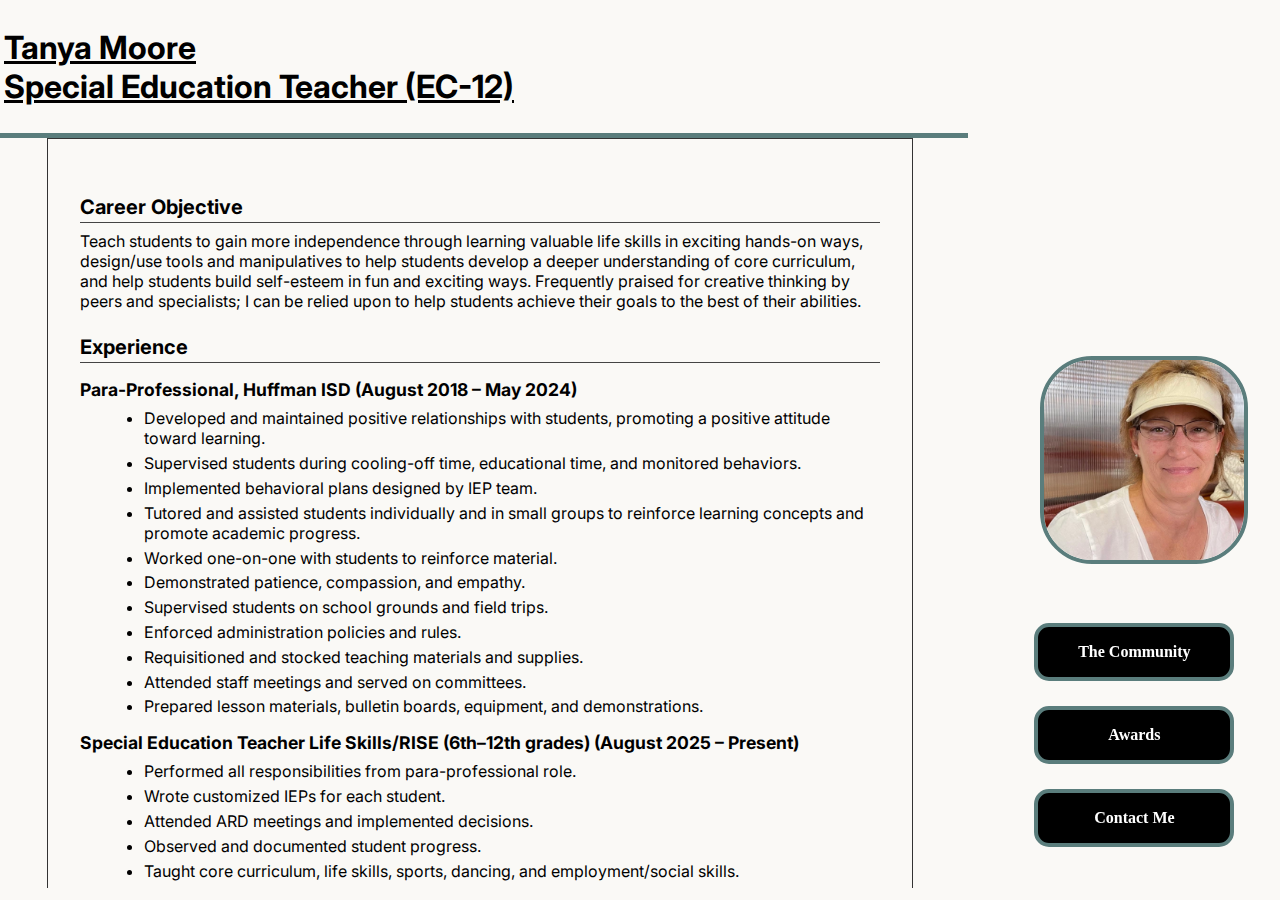
<file: index.html>
<!DOCTYPE html>
<html lang="en">
<head>
    <meta charset="UTF-8">
    <meta name="viewport" content="width=device-width, initial-scale=1.0">
    <title>Document</title>
    <link rel="preconnect" href="https://fonts.googleapis.com">
    <link rel="preconnect" href="https://fonts.gstatic.com" crossorigin>
    <link href="https://fonts.googleapis.com/css2?family=Inter:ital,opsz,wght@0,14..32,100..900;1,14..32,100..900&display=swap" rel="stylesheet">
    <style>
        
  body {
  background-color: #faf9f6;
  margin: 0;
}

.align-me{
  align-content: center;
}

/* Desktop Heading */
#heading {
  width: 75vw;
  height: 125px;
  font-family: "Inter", sans-serif;
  background-color: #faf9f6;
  text-decoration: underline;
  position: static;
  left: 1rem;
  top: 1rem;
  padding: 0.25rem;
  border-bottom: solid #5a7d7c 5px;
  z-index: 1;
}

/* Desktop Resume */
#resume {
  width: 75vw;
  max-height: calc(100vh - 150px);
  overflow-y: auto;
  font-family: "Inter", sans-serif;
  background-color: #faf9f6;
  position: static;
  left: 1rem;
  bottom: 0;
  top: 10rem;
  margin: 0;
}

/* Desktop Buttons */
.button-container {
  position: fixed;
  width: 160px;
  right: 5.5rem;
  bottom: 3rem;
  display: inline-block;
  margin: 0;
}

.peek-button {
  display: inline-block;
  width: 10rem;
  padding: 1rem;
  background-color:black;
  border: 4px solid #5a7d7c;
  border-radius: 15px;
  color: white;
  text-decoration: none;
  font-weight: 900;
  font-size: 1rem;
  cursor: pointer;
  text-align: center;
  position: relative;
  top: 20px;
  left: 1.5%;
  margin-bottom: 25px;
  transition: transform 0.2s;
  word-wrap: break-word;
  white-space: normal;
}

.peek-button:hover {
  transform: scale(1.1);
  background-color: #5a7d7c;
  border: solid black 4px;
}

/* Desktop Images */
.pics {
  position: absolute;
  right: 1rem;
  bottom: 20rem;
  width: 15rem;
  display: flex;
  justify-content: center;
  flex-wrap: wrap;
  margin-top: 2rem; /* space below buttons */
}

.pics img {
  width: 200px;
  height: 200px;
  border: solid #5a7d7c 4px;
  border-radius: 25%;
  object-fit: cover;
  margin: 1rem;
}

/* Shared image styles */
#selfie{
  display: inline-block;
  width: 200px;
  height: 200px;
  border: solid #5a7d7c 4px;
  border-radius: 25%;
  object-fit: cover;
  margin:1rem; /* spacing between images */
}



/* Resume Content */
#resumeactual {
  max-width: 800px;
  margin: 0 auto;
  padding: 2rem;
  border: 1px solid #333;
}

h1, h2, h3, h4 {
  margin-top: 1.5rem;
  margin-bottom: 0.5rem;
  color: #000;
}

h1 { font-size: 2rem; text-decoration: underline; }
h2 { font-size: 1.5rem; font-weight: bold; }
h3 { font-size: 1.25rem; border-bottom: 1px solid #444; padding-bottom: 0.2rem; }
h4 { font-size: 1.1rem; font-weight: bold; margin-top: 1rem; }

p { margin: 0.5rem 0; }
ul { margin: 0.5rem 0 1rem 1.5rem; }
ul li { margin-bottom: 0.3rem; }

/* 🔥 Mobile adjustments */
@media (max-width: 768px) {
  .button-container {
    position: static;
    width: 100%;
    display: flex;
    flex-wrap: wrap;
    justify-content: center;
    margin: 0.5rem auto 1rem auto;
    z-index: 100;
  }

  .peek-button {
    display: flex;
    justify-content: center;
    align-items: center;
    flex: 1 1 80%;
    max-width: 300px;
    padding: 0.75rem;
    margin: 0.5rem;
  }

  .pics {
    position: static;           /* allow normal flow */
    display: flex;
    flex-direction: block;     /* stack vertically if needed */
    align-items: center;
    width: 100%;
    margin: 1rem auto;
  }

  .pics img {
    width: 75%;
    max-width: 150px;
    height: 150px;
    margin: 0.5rem auto;
  }

  #heading, #resume {
    position: static;
    width: 90%;
    margin: 0 auto 1rem auto;
  }
}


     
    </style>
</head>
<body>
  <div class="align-me">
    <div class="button-container">
      <a class="peek-button" href="./community.html">The Community</a>
      <a class="peek-button" href="./awards.html">Awards </a>
      <a class="peek-button" href="./contactme.html">Contact Me </a>
    </div> 

     <div class="pics">
        <img class="pic" id="selfie" src="./selfie.jpg" alt="Photo of Ms.Moore">
        
    </div>
    </div>


    <div id="heading">
        <h1>Tanya Moore<br>Special Education Teacher (EC-12)</h1>
    </div>

   

    <div id="resume">
       
<div id="resumeactual">
  <h3>Career Objective</h3>
  <p>
    Teach students to gain more independence through learning valuable life skills in exciting hands-on ways, design/use tools and manipulatives to help students develop a deeper understanding of core curriculum, and help students build self-esteem in fun and exciting ways. Frequently praised for creative thinking by peers and specialists; I can be relied upon to help students achieve their goals to the best of their abilities.
  </p>

  <h3>Experience</h3>
  <h4>Para-Professional, Huffman ISD (August 2018 – May 2024)</h4>
  <ul>
    <li>Developed and maintained positive relationships with students, promoting a positive attitude toward learning.</li>
    <li>Supervised students during cooling-off time, educational time, and monitored behaviors.</li>
    <li>Implemented behavioral plans designed by IEP team.</li>
    <li>Tutored and assisted students individually and in small groups to reinforce learning concepts and promote academic progress.</li>
    <li>Worked one-on-one with students to reinforce material.</li>
    <li>Demonstrated patience, compassion, and empathy.</li>
    <li>Supervised students on school grounds and field trips.</li>
    <li>Enforced administration policies and rules.</li>
    <li>Requisitioned and stocked teaching materials and supplies.</li>
    <li>Attended staff meetings and served on committees.</li>
    <li>Prepared lesson materials, bulletin boards, equipment, and demonstrations.</li>
  </ul>

  <h4>Special Education Teacher Life Skills/RISE (6th–12th grades) (August 2025 – Present)</h4>
  <ul>
    <li>Performed all responsibilities from para-professional role.</li>
    <li>Wrote customized IEPs for each student.</li>
    <li>Attended ARD meetings and implemented decisions.</li>
    <li>Observed and documented student progress.</li>
    <li>Taught core curriculum, life skills, sports, dancing, and employment/social skills.</li>
    <li>Devised individualized strategies for reinforcing material based on student needs.</li>
    <li>Provided positive, nurturing support for students’ physical, personal, and emotional needs.</li>
    <li>Promoted a positive, fun, and safe learning environment.</li>
    <li>Led team members by example; encouraged teamwork and never assigned tasks I wouldn’t do myself.</li>
  </ul>

  <h3>State Certifications</h3>
  <ul>
    <li>Special Education EC-12, April 2025</li>
    <li>Pedagogy and Professional Responsibilities, July 2025</li>
  </ul>

  <h3>Extra-Curricular Activities</h3>
  <ul>
    <li>Student school dance program</li>
    <li>Student softball league</li>
    <li>Students’ FFA projects</li>
    <li>Grieving Momma’s Counseling</li>
    <li>EMET Church Women’s Ministry</li>
    <li>SHSU Alumni events</li>
  </ul>

  <h3>Awards & Honors</h3>
  <ul>
    <li>President’s List @ LoneStar College System and Academic Excellence 4.0 GPA</li>
    <li>Phi Theta Kappa Honor Society</li>
    <li>Dean’s List @ Sam Houston State University and Academic Excellence 4.0 GPA</li>
    <li>Honor Society memberships: KDP Delta Theta Chapter SHSU, Golden Key International Honor Society, The National Society of Collegiate Scholars, HonorSociety.ORG, and The Society for Collegiate Leadership & Achievement</li>
  </ul>

  <h3>Certifications & Professional Development</h3>
  <ul>
    <li>Mental Health First Aid USA</li>
    <li>Heartsaver Pediatric First Aid CPR AED</li>
    <li>Life Skills Institute Year 1 Foundation</li>
    <li>Role of Sensory Skills in Education</li>
    <li>SHSU PLT Walk in The Forest Workshop</li>
    <li>Seizure Training for School Personnel v3.0</li>
    <li>Personal Insights into Digital Data Collection</li>
    <li>Child Find: Standards-Based IEP Process Training</li>
    <li>SHSU Autism Research and Education (SHARE) Workshop Series</li>
    <li>Collaborative Partnerships Through Inclusive Classrooms</li>
    <li>STAAR ALT 2 Participation Roadmap Criteria & Considerations</li>
    <li>Google Certified Educator</li>
    <li>Dyslexia: A Step Toward IEP Quality and Rigor</li>
    <li>Ethics, FERPA, Sexual Harassment, Cybersecurity Awareness, Title IX Compliance</li>
    <li>2024 Quizlet Unconference for Teachers</li>
    <li>Special Education Instructional Conference (Summer 2025)</li>
  </ul>

  <h3>Personal Skills & Attributes</h3>
  <ul>
    <li>Calm, patient demeanor</li>
    <li>Enthusiastic and passionate about teaching</li>
    <li>Effective communicator</li>
    <li>Strong work ethic and dependable</li>
    <li>Positive reinforcement methods</li>
    <li>Promotes social and emotional development</li>
    <li>Motivates and inspires students</li>
    <li>Team player who leads by example</li>
  </ul>
</div>


</h2>
    </div>    


</body>
</html>
</file>
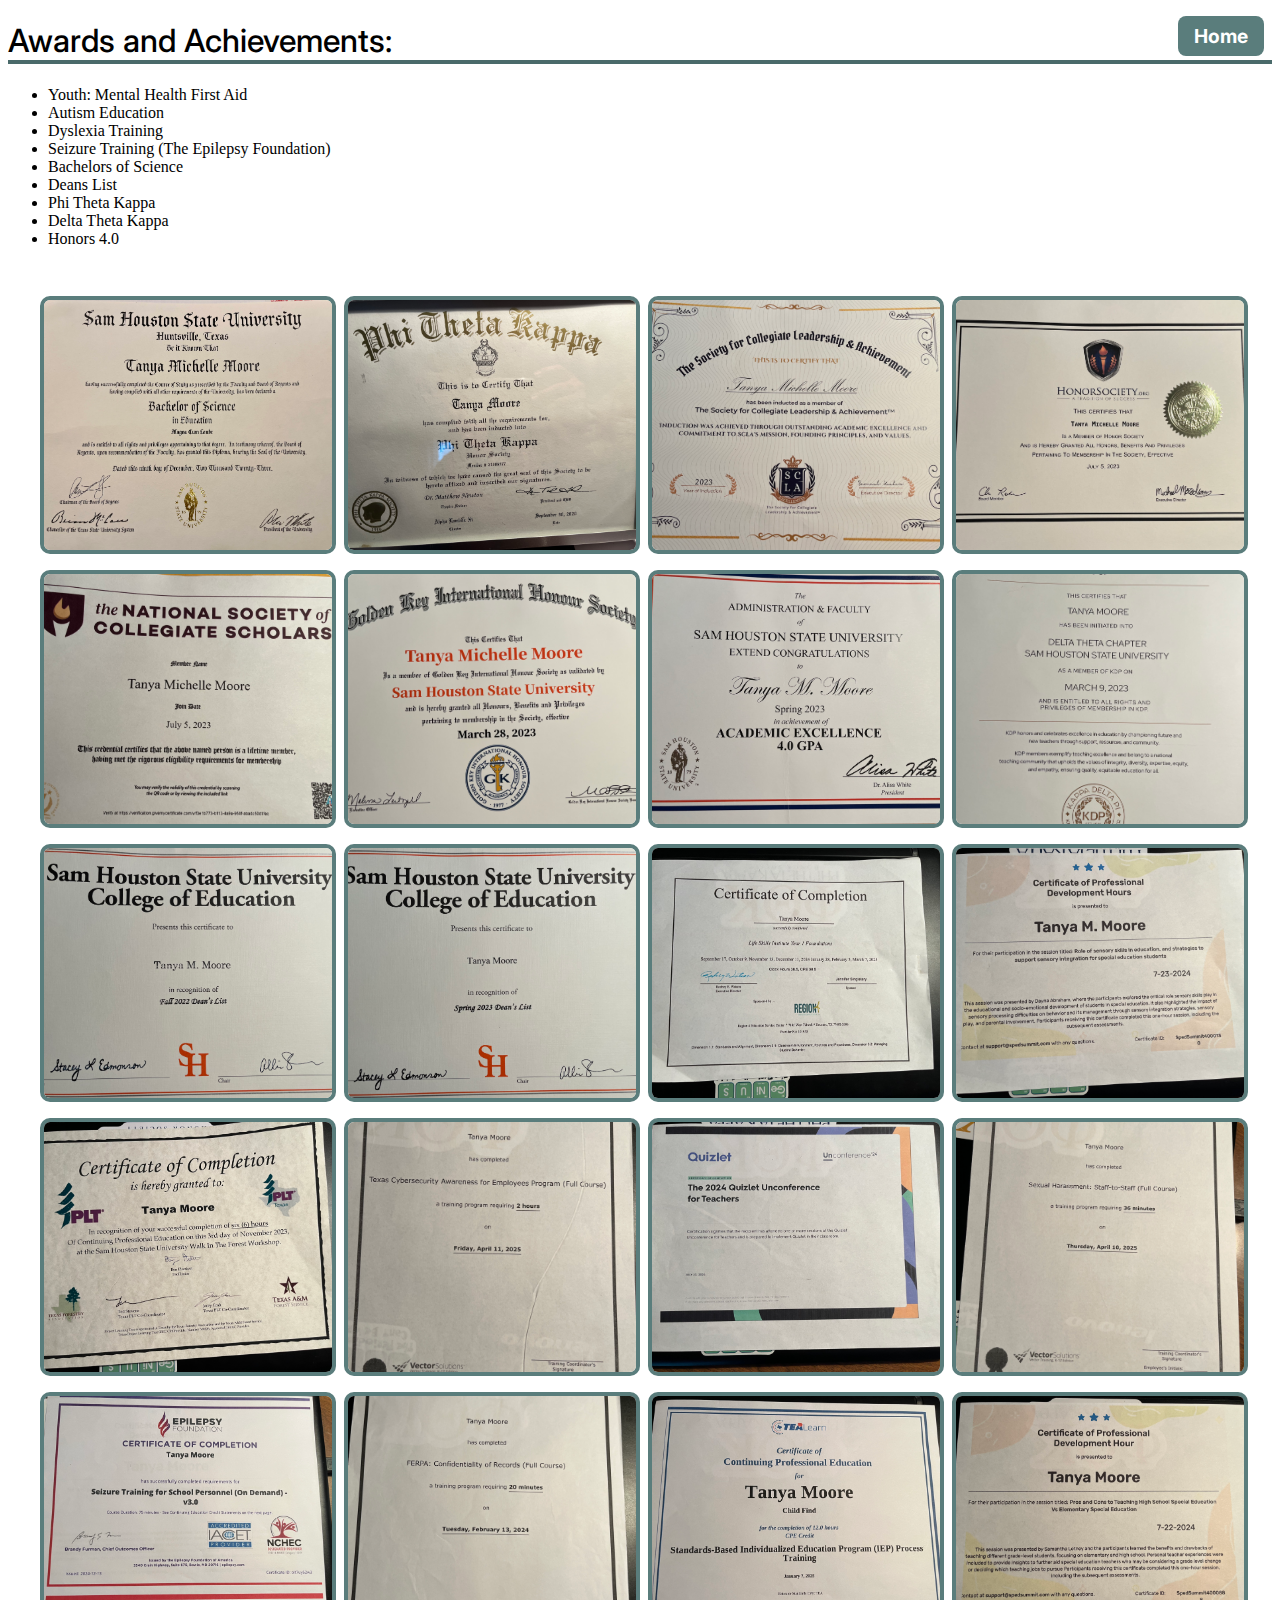
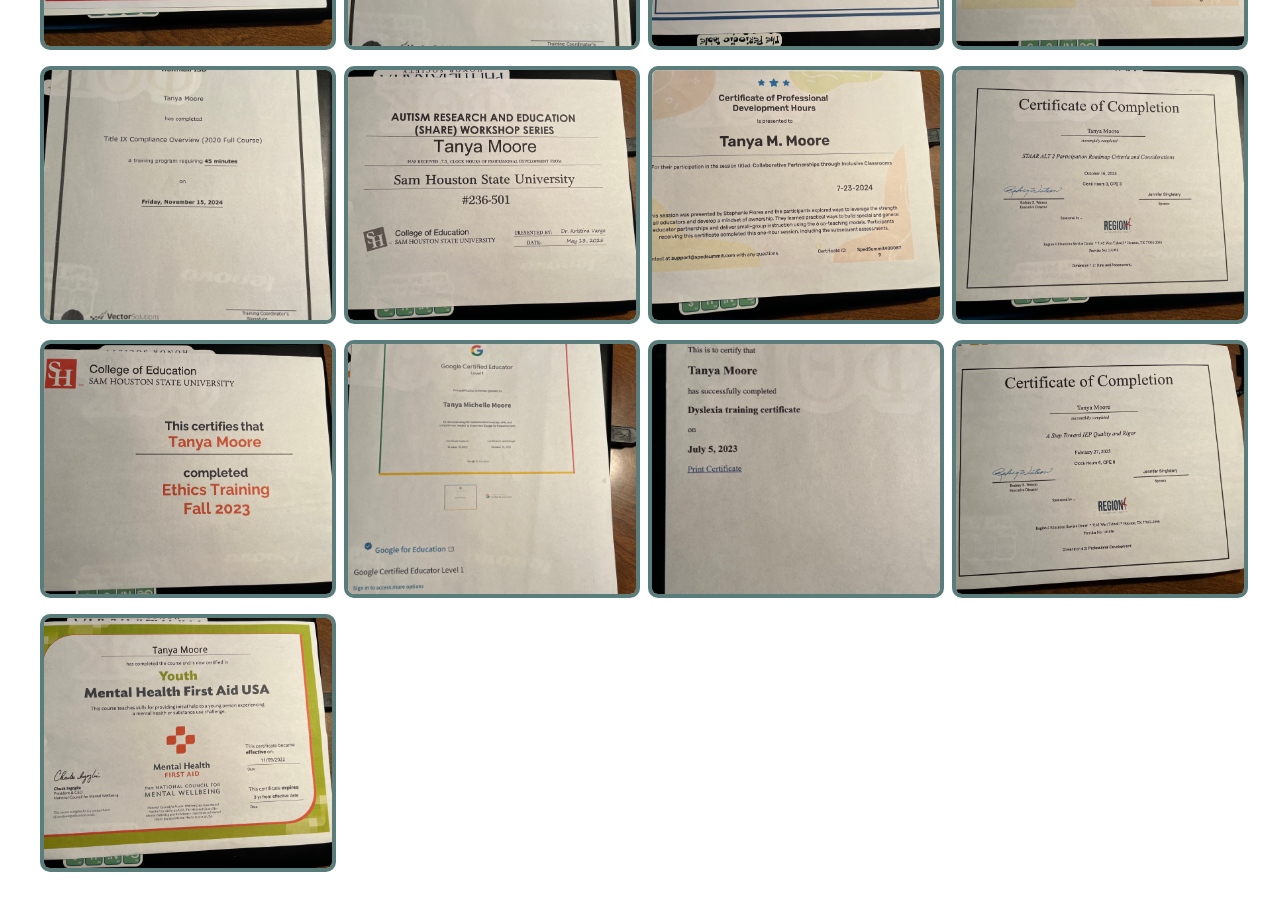
<file: awards.html>
<!DOCTYPE html>
<html lang="en">
<head>
    <meta charset="UTF-8">
    <meta name="viewport" content="width=device-width, initial-scale=1.0">
    <title>Document</title>
    <link rel="preconnect" href="https://fonts.googleapis.com">
    <link rel="preconnect" href="https://fonts.gstatic.com" crossorigin>
    <link href="https://fonts.googleapis.com/css2?family=Inter:ital,opsz,wght@0,14..32,100..900;1,14..32,100..900&display=swap" rel="stylesheet">
    <style>
        .home{
        display: inline-block;
        font-family: "Inter", sans-serif;
        font-size: 1.2rem;
        font-weight: bold;
        color: #fff;
        background-color: #5a7d7c;
        padding: 0.5rem 1rem;
        border-radius: 8px;
        text-decoration: none;
        position: absolute; 
        top: 1rem;
        right: 1rem;
        z-index: 20;
        cursor: pointer;
         }

        .home:hover {
        background-color: #4a6a6a;
        }

        h1{
            border-bottom: #4a6a6a solid 4px;
            font-family: "Inter", sans-serif; font-weight: 500;

        }
        
         .gallery {
      display: grid;
      grid-template-columns: repeat(auto-fit, minmax(250px, 1fr));
      gap: 1rem;
      padding: 2rem;
    }
    .gallery img {
      width: 100%;
      height: 250px;
      object-fit: cover;
      border-radius: 10px;
      cursor: pointer;
      border: 4px solid #5a7d7c;
      transition: transform 0.3s;
    }
    .gallery img:hover {
      transform: scale(2);
    }

    </style>
</head>
<body>
    <h1>Awards and Achievements:</h1>
    <ul>
        <li>Youth: Mental Health First Aid</li>
        <li>Autism Education</li>
        <li>Dyslexia Training</li>
        <li>Seizure Training (The Epilepsy Foundation)</li>
        <li> Bachelors of Science</li>
        <li>Deans List</li>
        <li>Phi Theta Kappa</li>
        <li>Delta Theta Kappa</li>
        <li>Honors 4.0</li>
    </ul>
    <div class="gallery">
    <img src="./awards/77299114402__597B1433-4908-40B0-8E1E-BCD236A1EE25.jpeg">
    <img src="./awards/IMG_4551.jpeg">
    <img src="./awards/IMG_4552.jpeg">
    <img src="./awards/IMG_4553.jpeg">
    <img src="./awards/IMG_4554.jpeg">
    <img src="./awards/IMG_4555.jpeg">
    <img src="./awards/IMG_4556.jpeg">
    <img src="./awards/IMG_4557.jpeg">
    <img src="./awards/IMG_4558.jpeg">
    <img src="./awards/IMG_4559.jpeg">
    <img src="./awards/IMG_4560.jpeg">
    <img src="./awards/IMG_4561.jpeg">
    <img src="./awards/IMG_4562.jpeg">
    <img src="./awards/IMG_4563.jpeg">
    <img src="./awards/IMG_4564.jpeg">
    <img src="./awards/IMG_4565.jpeg">
    <img src="./awards/IMG_4566.jpeg">
    <img src="./awards/IMG_4567.jpeg">
    <img src="./awards/IMG_4568.jpeg">
    <img src="./awards/IMG_4569.jpeg">
    <img src="./awards/IMG_4570.jpeg">
    <img src="./awards/IMG_4571.jpeg">
    <img src="./awards/IMG_4572.jpeg">
    <img src="./awards/IMG_4573.jpeg">
    <img src="./awards/IMG_4574.jpeg">
    <img src="./awards/IMG_4575.jpeg">
    <img src="./awards/IMG_4576.jpeg">
    <img src="./awards/IMG_4577.jpeg">
    <img src="./awards/IMG_4578.jpeg">
    </div>

    <a class="home" href="./index.html">Home</a>
</body>
</html>
</file>
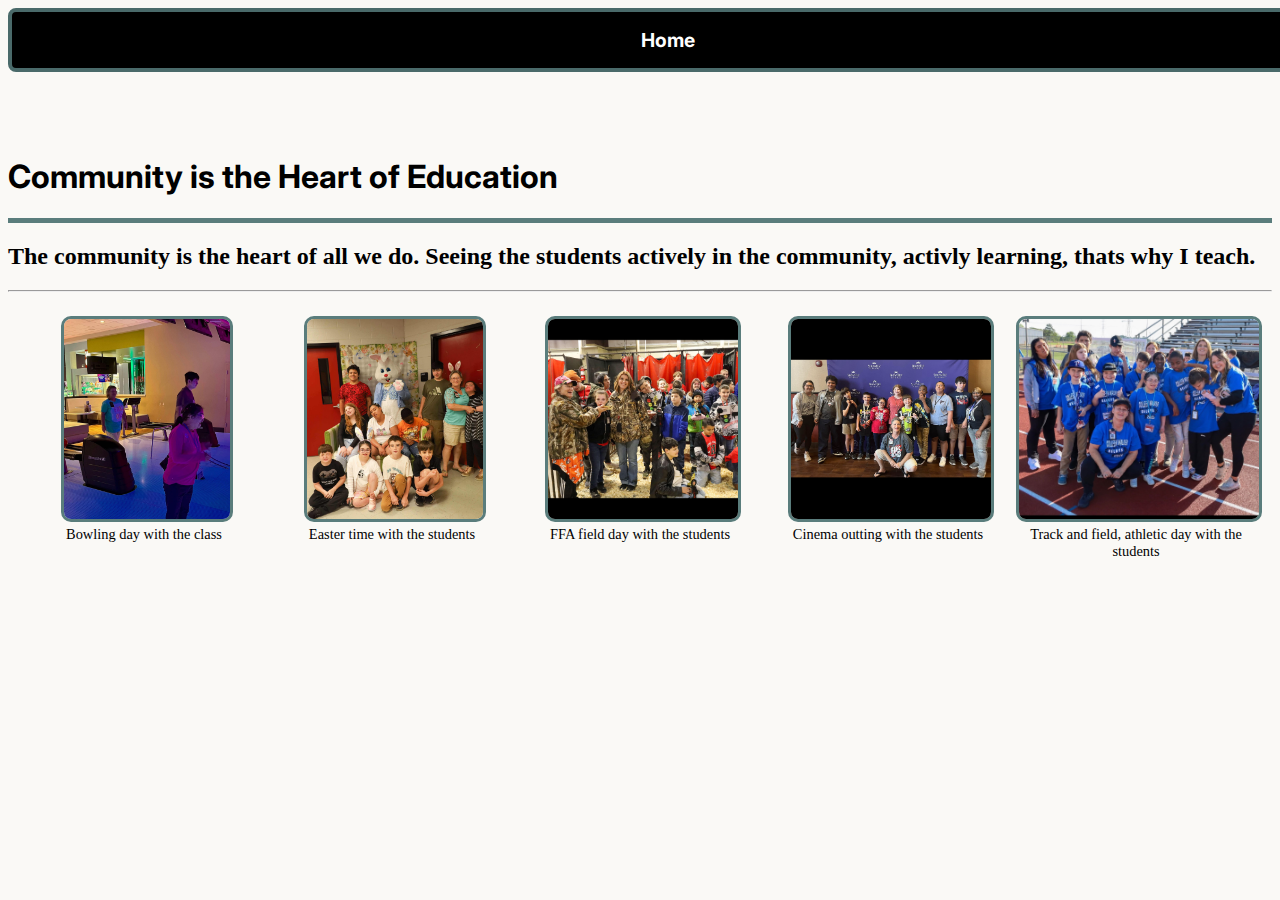
<file: community.html>
<!DOCTYPE html>
<html lang="en">
<head>
    <meta charset="UTF-8">
    <meta name="viewport" content="width=device-width, initial-scale=1.0">
    <title>Document</title>
    <link rel="preconnect" href="https://fonts.googleapis.com">
    <link rel="preconnect" href="https://fonts.gstatic.com" crossorigin>
    <link href="https://fonts.googleapis.com/css2?family=Inter:ital,opsz,wght@0,14..32,100..900;1,14..32,100..900&display=swap" rel="stylesheet">
    
    <style>
        body{
            background-color: #faf9f6;
        }

        #community{
            font-family: "Inter", sans-serif;
            font-optical-sizing: auto;
            background-color: #faf9f6;
            border-bottom: solid #5a7d7c 5px;
            z-index: 10;

        }

        @media (max-width:768px){
            #community{
                padding-top: 3rem;}}

        .photo{
            width: 100%;
            height: 200px;
            object-fit: cover;
            display: block;
            border: #5a7d7c solid 3px;
            border-radius: 10px;
            transition: transform .3s ease;}

        .grid {
        display: grid;
        grid-template-columns: repeat(auto-fit, minmax(150px, 1fr));
        gap: .5rem;
        padding: 1rem;
        justify-items: center;
        }

        .grid img:hover{
            transform: scale(1.2);
        }

        figure{
            margin:0;
        }

        figcaption{
            text-align: center;
            font-size: .9rem;
            margin: .3rem;
        }

         .home{
        display: inline-block;
        font-family: "Inter", sans-serif;
        font-size: 1.2rem;
        font-weight: bold;
        color: #fff;
        background-color: black;
        padding: 0.5rem 1rem;
        border-radius: 8px;
        text-decoration: none;
        top: 1rem;
        right: 1rem;
        z-index: 20;
        cursor: pointer;
        border: #4a6a6a solid 4px;
        position: static;
        padding: 1rem;
        text-align: center;
        width: 100vw;
         }

        .home:hover {
        background-color: #4a6a6a;
        border: solid black 5px;
        }
        #community{
            padding-top: 4rem;
        }
    
        
    </style>
</head>
<body>
      <a class="home" href="./index.html">Home</a>
    <div id="community">
       <h1>Community is the Heart of Education</h1>
    </div>
    <div>
        <h2>The community is the heart of all we do. Seeing the students actively in the community, activly learning, thats why I teach.</h2> <hr>
    </div>
    <div class="grid">
    <figure>
    <img class="photo" src="./community/bowling.PNG" alt="bowling day with students">
    <figcaption>Bowling day with the class</figcaption>
    </figure>
    <figure>
    <img class="photo" src="./community/easter.PNG" alt="Easter bunny with students">
    <figcaption>Easter time with the students</figcaption>
    </figure>
    <figure>
    <img class="photo" src="./community/FFA.PNG" alt="FFA animal day">
    <figcaption>FFA field day with the students</figcaption>
    </figure>
    <figure>
    <img class="photo" src="./community/showbiz.PNG" alt="show biz cinemas">
    <figcaption>Cinema outting with the students</figcaption>
    </figure>
    <figure>
    <img class="photo" src="./community/trackandfield.JPEG" alt="track and field">
    <figcaption>Track and field, athletic day with the students</figcaption>
    </figure>
    </div>
</body>
</html>
</file>
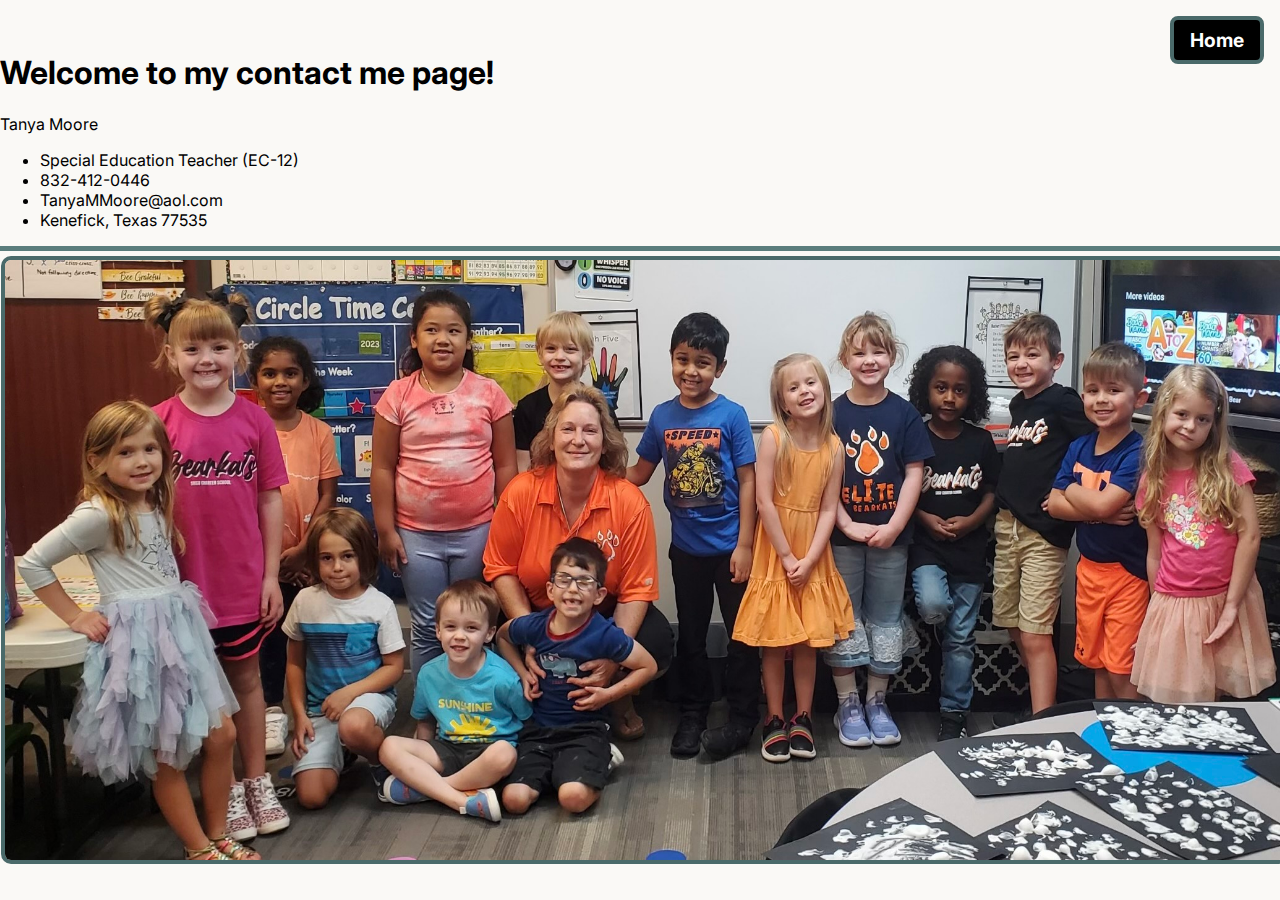
<file: contactme.html>
<!DOCTYPE html>
<html lang="en">
<head>
    <meta charset="UTF-8">
    <meta name="viewport" content="width=device-width, initial-scale=1.0">
    <title>Document</title>
    <link rel="preconnect" href="https://fonts.googleapis.com">
    <link rel="preconnect" href="https://fonts.gstatic.com" crossorigin>
    <link href="https://fonts.googleapis.com/css2?family=Inter:ital,opsz,wght@0,14..32,100..900;1,14..32,100..900&display=swap" rel="stylesheet">

    <style>
    body{
        margin: 0;
        background-color: #faf9f6;
    }
    #contactmepage{
         width: 100vw;
         font-family: "Inter", sans-serif;
            font-optical-sizing: auto;
            background-color: #faf9f6;
             border-bottom: solid #5a7d7c 5px;
            color: black;
            position: relative;
            top: 0; left: 0; right: 0;
            margin: 0;
            padding-top: 2rem;
    }

    #fun{
        width: 100vw; height: 600px;   
        position: relative; left: 1px; right: 1px; top: 5px;
    }

    #fun img {
        border: #4a6a6a solid 4px;
        width: 100%;
        height: 100%;
        display: block;
        border-radius: 10px;
    }
    .home {
  display: inline-block;
  font-family: "Inter", sans-serif;
  font-size: 1.2rem;
  font-weight: bold;
  color: #fff;
  background-color: black;
  padding: 0.5rem 1rem;
  border-radius: 8px;
  text-decoration: none;
  position: absolute; 
  top: 1rem;
  right: 1rem;
  z-index: 20;
  border: #4a6a6a solid 4px;
    }

    .home:hover {
  background-color: #4a6a6a;
  border: black solid 5px;
    }

    @media (max-width: 768px){ #fun {
        width: 100%;
        height: 20rem;
    }
    .button-wrap {
        position: relative; 
        margin-top: 1rem;
        right: auto;
    }}

</style>
</head>
  
<body>
    <div class="button-wrap">
    <a class="home" href="./index.html">Home</a>
    </div> 

    <div id="contactmepage">
        <h1>Welcome to my contact me page!</h1>
        <p>Tanya Moore<br>
            <ul>
                <li>Special Education Teacher (EC-12)</li>
                <li>832-412-0446</li>
                <li>TanyaMMoore@aol.com </li>
                <li>Kenefick, Texas 77535</li>
            </ul>
        </p>
    </div>

    <div id="fun">
    <img src="./classroom.jpeg" alt="Ms.Moore in classroom">
    </div>

    

</body>
</html>
</file>
